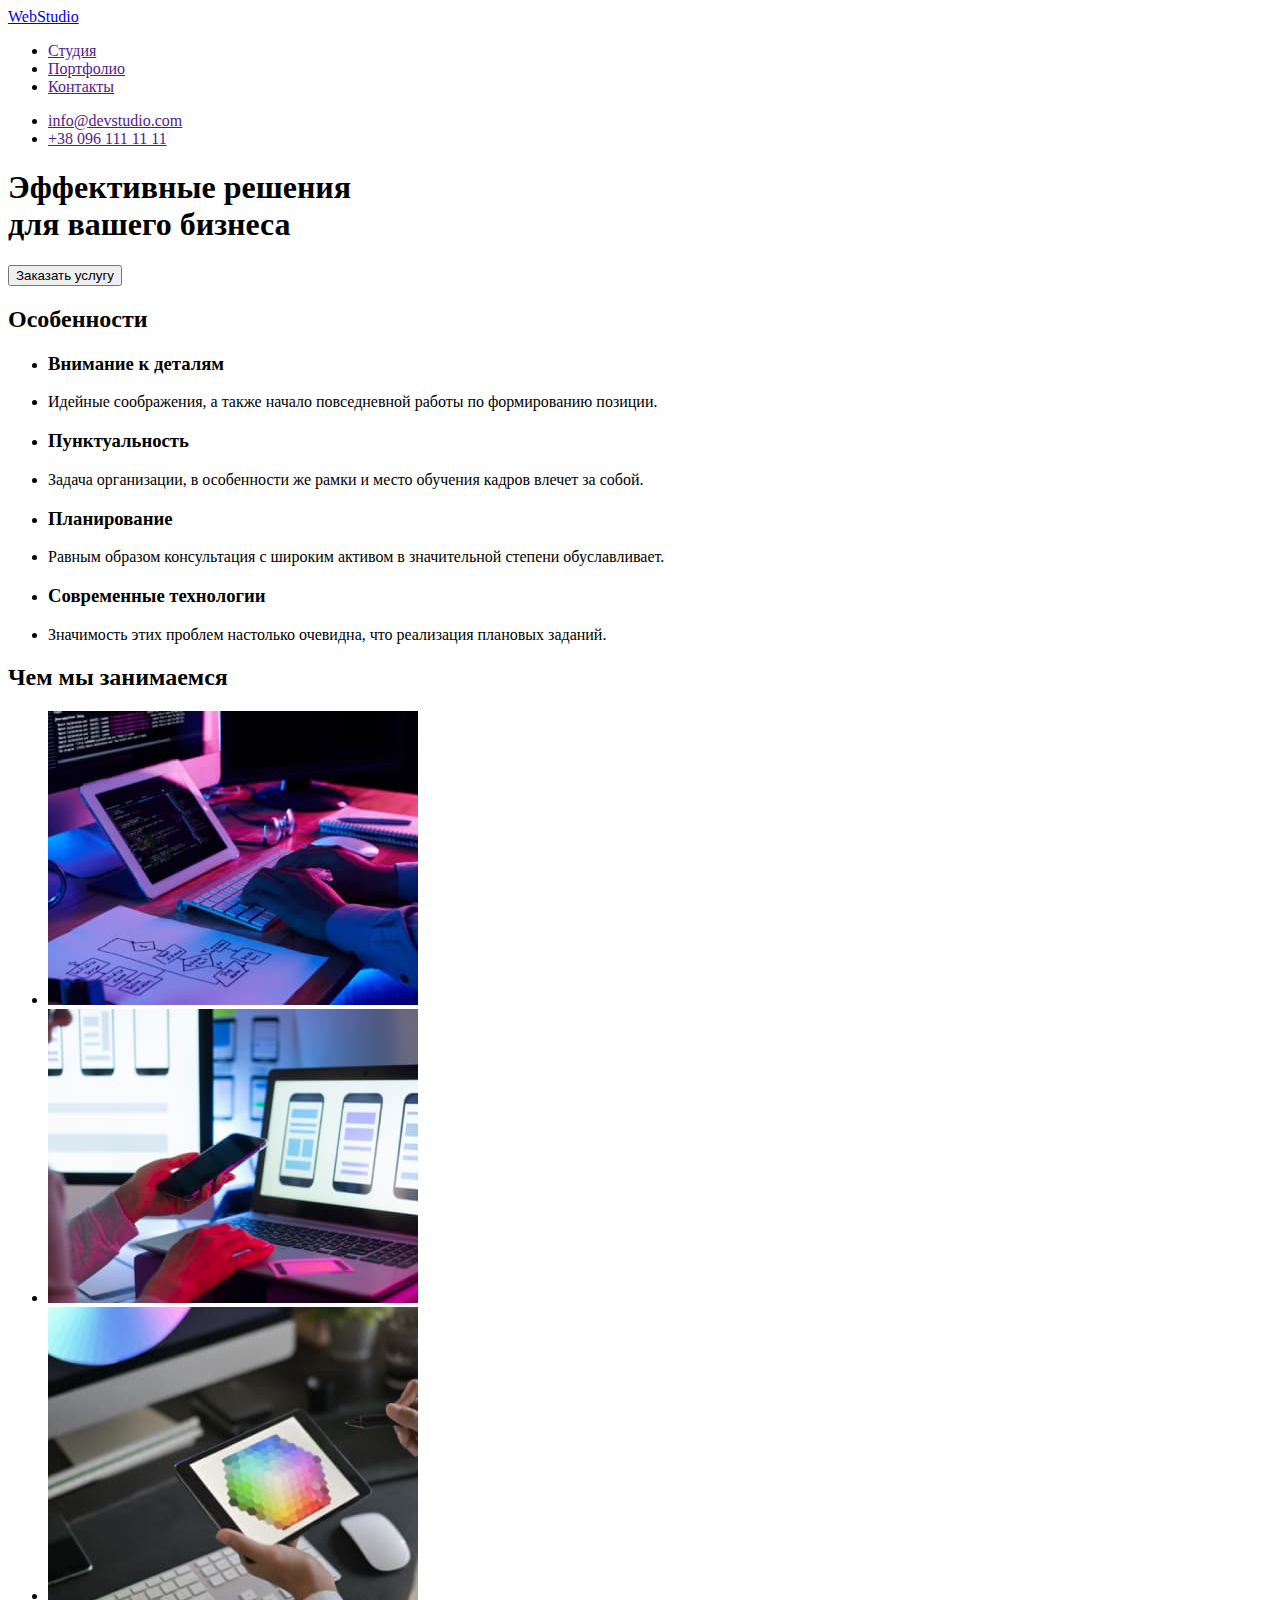
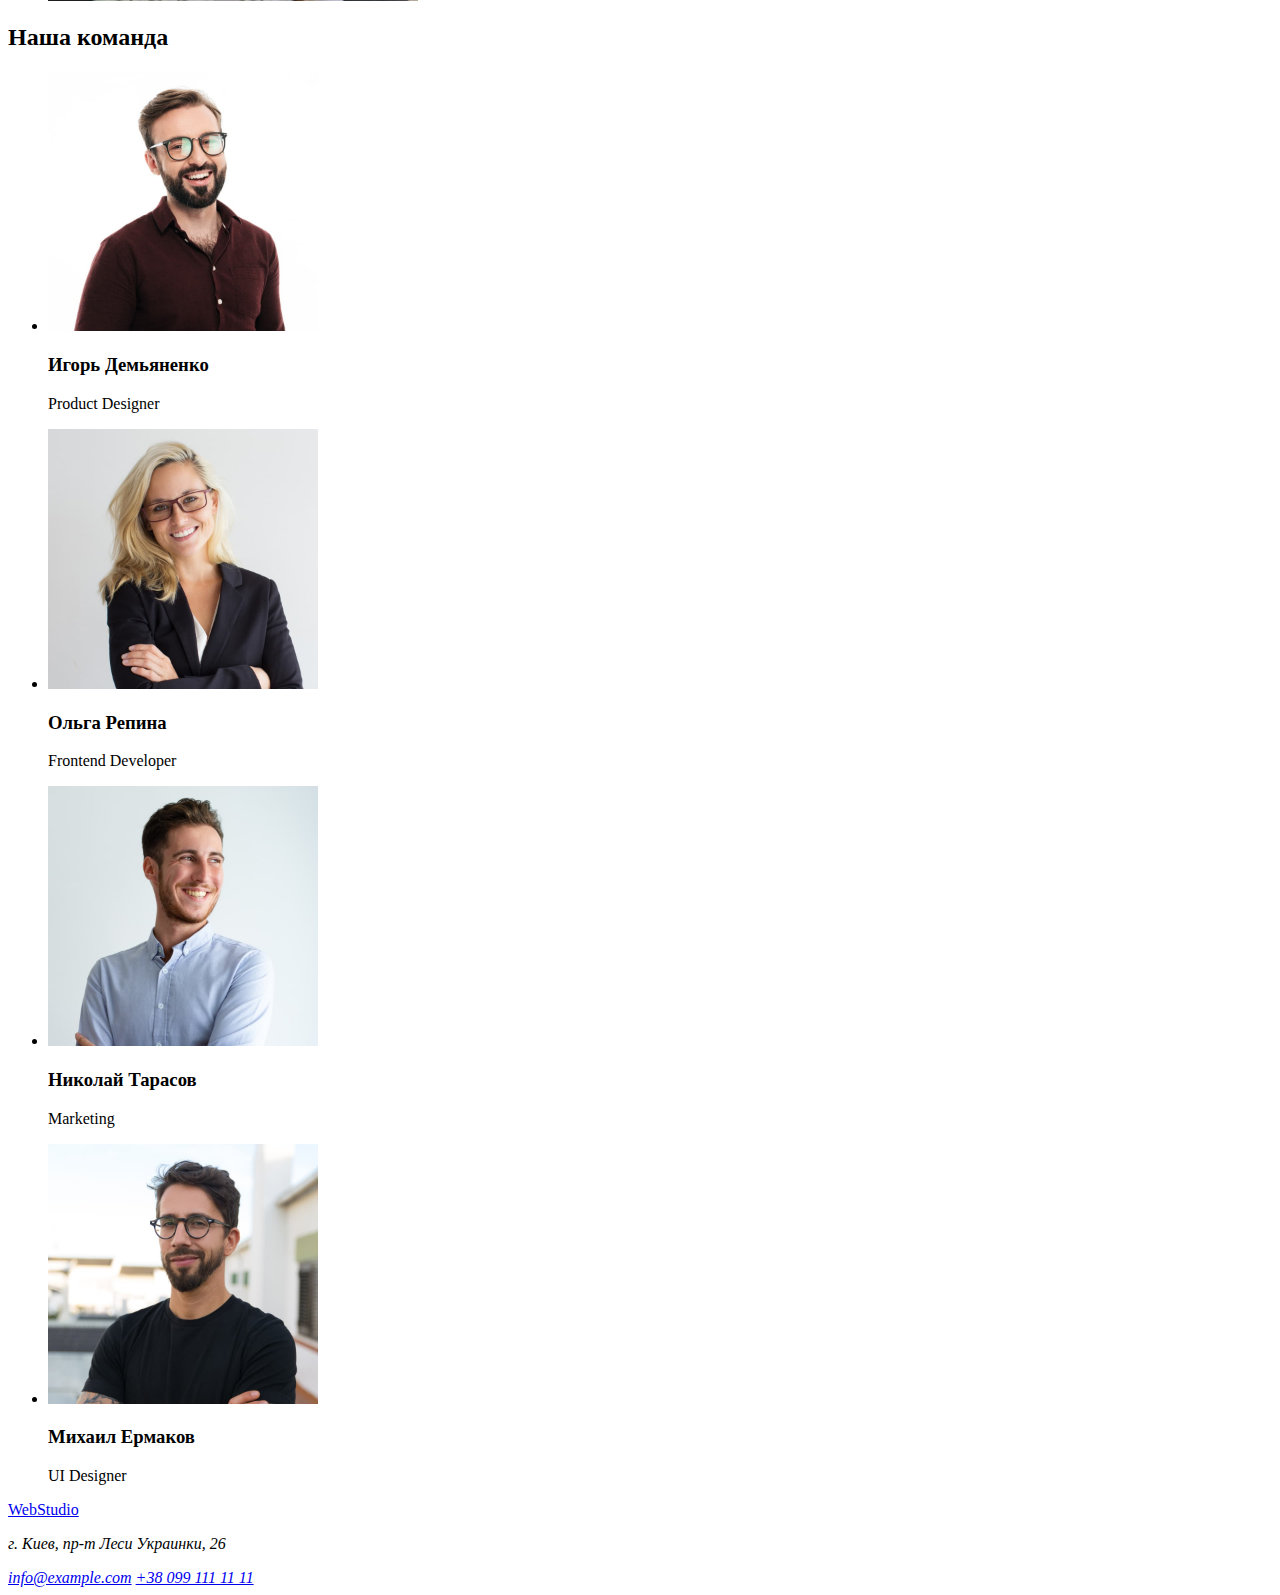
<file: index.html>
<!DOCTYPE html>
<html lang="ru">
<head>
    <meta charset="UTF-8">
    <meta http-equiv="X-UA-Compatible" content="IE=edge">
    <meta name="viewport" content="width=device-width, initial-scale=1.0">
    <title>Document</title>
    <link rel="stylesheet" href="./css/styes.css" />
</head>
<body>
<!-- Шапка сайта -->
    <header>
        <nav>
        <a href="/">WebStudio</a>
        
        <ul>
            <li><a href="">Студия</a></li>
            <li><a href="">Портфолио</a></li>
            <li><a href="">Контакты</a></li>
        </ul>
        </nav>

        <ul>
            <li><a href="">info@devstudio.com</a></li>
            <li><a href="">+38 096 111 11 11</a></li>
        </ul>
    </header>

    <main>
<!-- Герой -->
    <section>
       <h1>Эффективные решения <br> для вашего бизнеса</h1>
       <button type="button">Заказать услугу</button>
    </section>
<!-- Особенности -->
    <section>
        <h2>Особенности</h2>
        <ul>
            <li><h3>Внимание к деталям</h3></li>
            <li><p>Идейные соображения, а также начало повседневной работы по формированию позиции.</p></li>
        </ul>
        <ul>
            <li><h3>Пунктуальность</h3></li>
            <li><p>Задача организации, в особенности же рамки и место обучения кадров влечет за собой.</p></li>
        </ul>
        <ul>
            <li><h3>Планирование</h3></li>
            <li><p>Равным образом консультация с широким активом в значительной степени обуславливает.</p></li>
        </ul>
        <ul>
            <li><h3>Современные технологии</h3></li>
            <li><p>Значимость этих проблем настолько очевидна, что реализация плановых заданий.</p></li>
        </ul>
    </section>
<!-- Чем мы занимаемся -->
    <section>
        <h2>Чем мы занимаемся</h2>
        <ul>
            <li>
                <img src="images/imageone.jpg" alt="человек печатает на клавиатуре" width="370" height="294">
            </li>
            <li>
                <img src="images/imagetwo.jpg" alt="человек использует телефон и ноутбук для презинтации" width="370" height="294">
            </li>
            <li>
                <img src="images/imagethree.jpg" alt="человек держит планшет на котором изображена цветовая диаграмма" width="370" height="294">
            </li>
        </ul>
    </section>
<!-- Наша команда -->
    <section>
        <h2>Наша команда</h2>
        <ul>
            <li>
                <img src="images/teammemberone.jpg" alt="мужчина в коричневой рубашке и очках на белом фоне" width="270" height="260">
                <h3>Игорь Демьяненко</h3>
                <p lang="en">Product Designer</p>
            </li>
            <li>
                <img src="images/teammembertwo.jpg" alt="женщина в черном пижаке и очках на белом фоне" width="270" height="260">
                <h3>Ольга Репина</h3>
                <p lang="en">Frontend Developer</p>
            </li>
            <li>
                <img src="images/teammemberthree.jpg" alt="мужчина в светлой рубашке на белом фоне" width="270" height="260">
                <h3>Николай Тарасов</h3>
                <p lang="en">Marketing</p>
            </li>
            <li>
                <img src="images/teammemberfour.jpg" alt="мужчина в черной футболке и очках" width="270" height="260">
                <h3>Михаил Ермаков</h3>
                <p lang="en">UI Designer</p>
            </li>
        </ul>
    </section>
    </main>

<!-- Футер -->
    <footer>
        <a href="/">WebStudio</a>
        <address>
            <p>г. Киев, пр-т Леси Украинки, 26</p>
            <a href="mailto:info@example.com">info@example.com</a>
            <a href="tel:+380991111111">+38 099 111 11 11</a>
        </address>
    </footer>

</body>
</html>
</file>
<file: css/styes.css>
/* цвет основного текста
</file>
